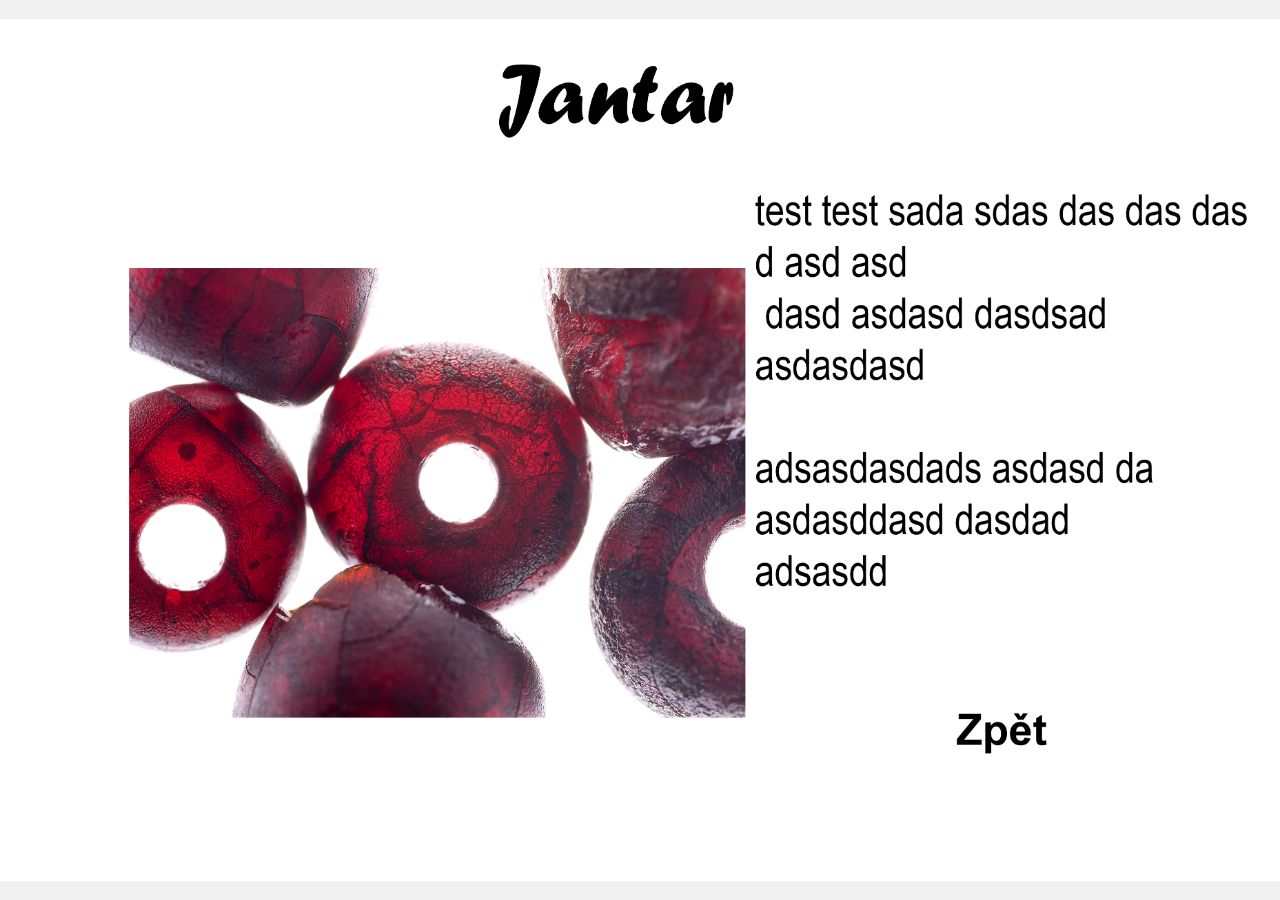
<file: bod1.html>
<!DOCTYPE html>
<html lang="cs">
<head>
    <meta charset="UTF-8">
    <meta name="viewport" content="width=device-width, initial-scale=1.0">
    <title>Interaktivní mapa</title>
    <style>
        body {
            display: flex;
            justify-content: center;
            align-items: center;
            height: 100vh; /* Celá výška obrazovky */
            margin: 0;
            background-color: #f0f0f0; /* Volitelně barva pozadí */
        }
        img {
            max-width: 100vw; /* Obrázek se přizpůsobí šířce obrazovky */
            max-height: 100vh; /* Obrázek se přizpůsobí výšce obrazovky */
            width: auto; /* Zachová proporce */
            height: auto; /* Zachová proporce */
        }
    </style>
</head>
<body>
    <!-- Obrázek s propojením na mapu -->
    <img id="interactive-image" src="bod1.png" usemap="#bod1" alt="Interaktivní obrázek">

    <!-- Definice mapy a interaktivní oblasti -->
    <map name="bod1">
        <!-- Bod č. 1: Obdélník (originální souřadnice) -->
        <area id="area1" shape="rect" coords="2760,2002,3059,2127" href="index.html" alt="Bod 1" title="Více informací o bodu 1">
    </map>

    <script>
        // Originální rozměry obrázku
        const originalWidth = 3713; // Originální šířka obrázku
        const originalHeight = 2500; // Originální výška obrázku

        // Funkce pro přepočet souřadnic
        function scaleCoords(coords, scaleX, scaleY) {
            return coords.map((coord, index) => {
                return index % 2 === 0 ? Math.round(coord * scaleX) : Math.round(coord * scaleY);
            });
        }

        // Přepočet souřadnic při změně velikosti obrázku
        function updateAreaCoords() {
            const img = document.getElementById('interactive-image');
            const area = document.getElementById('area1');

            // Aktuální rozměry obrázku
            const currentWidth = img.clientWidth;
            const currentHeight = img.clientHeight;

            // Poměry škálování
            const scaleX = currentWidth / originalWidth;
            const scaleY = currentHeight / originalHeight;

            // Originální souřadnice
            const originalCoords = [2760, 2002, 3059, 2127];

            // Přepočítané souřadnice
            const scaledCoords = scaleCoords(originalCoords, scaleX, scaleY);

            // Nastavení nových souřadnic
            area.coords = scaledCoords.join(',');
        }

        // Spuštění přepočtu při načtení stránky a při změně velikosti okna
        window.onload = updateAreaCoords;
        window.onresize = updateAreaCoords;
    </script>
</body>
</html>
</file>
